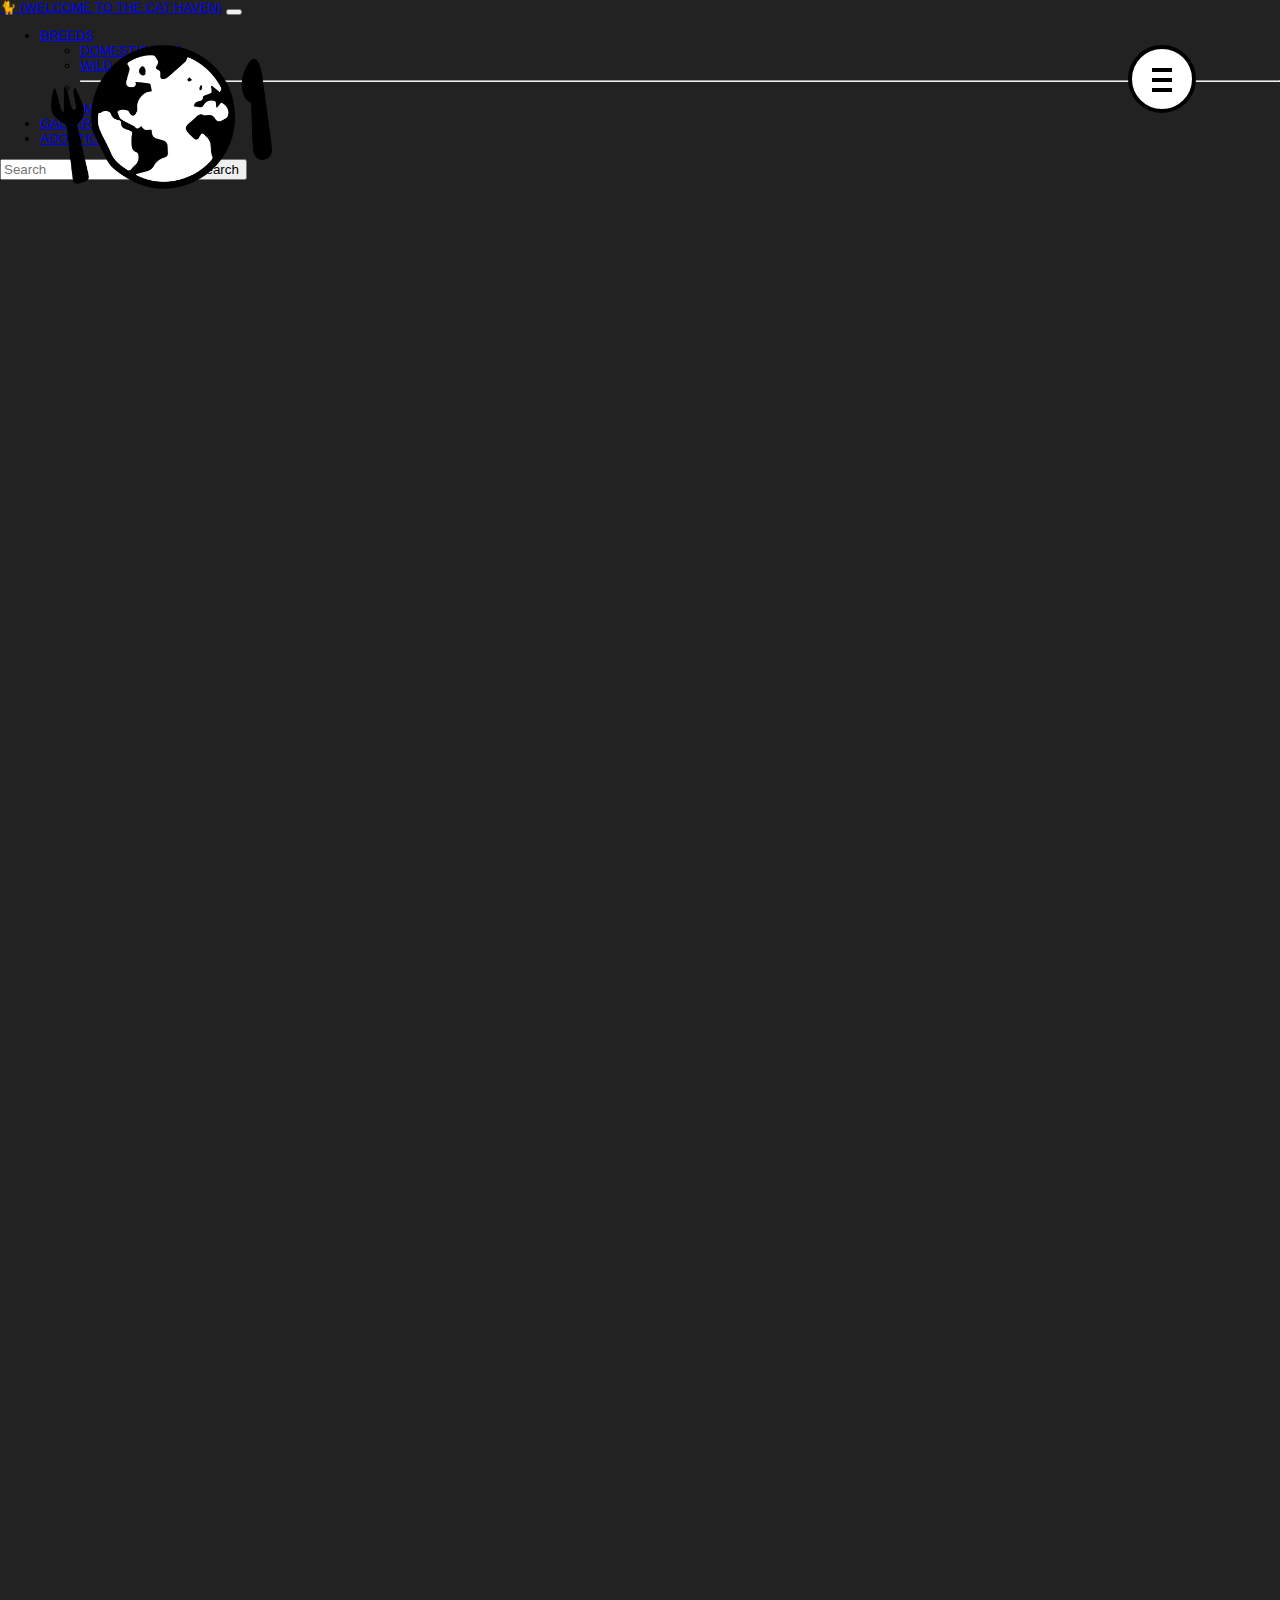
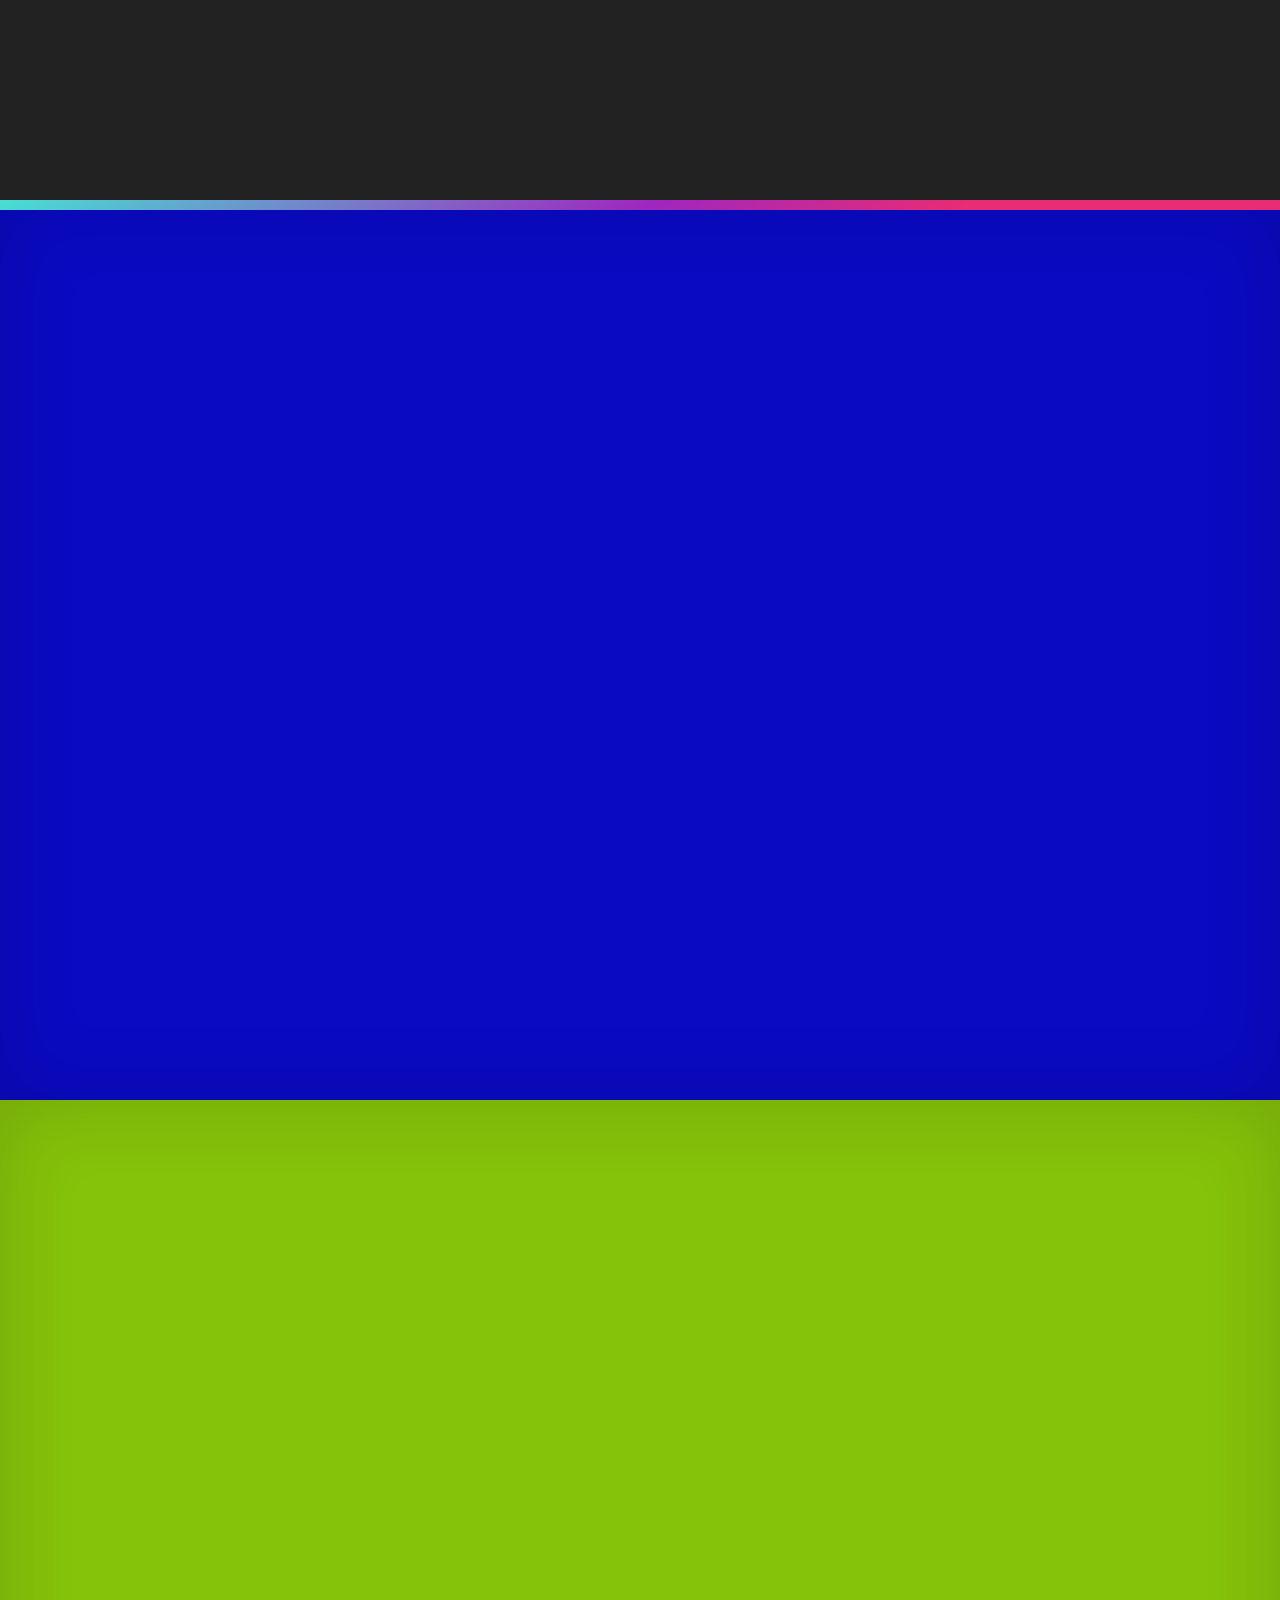
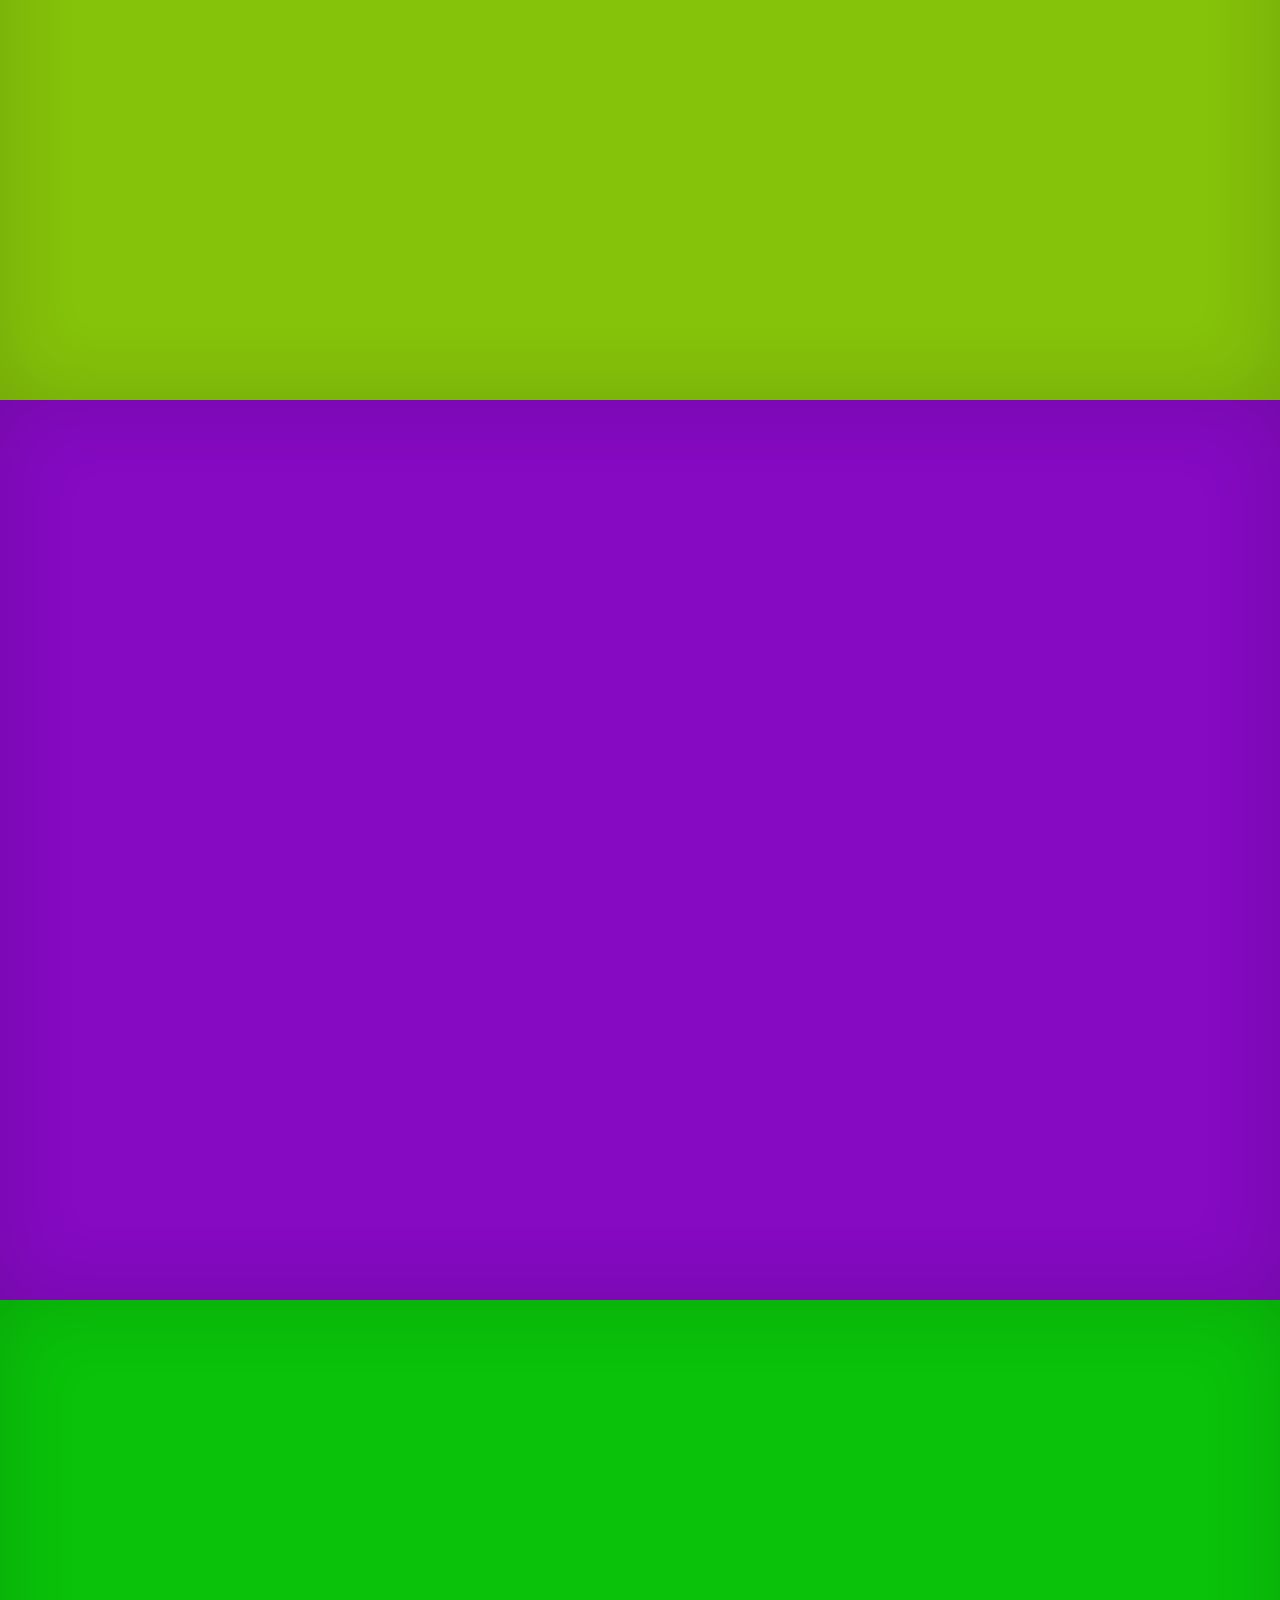
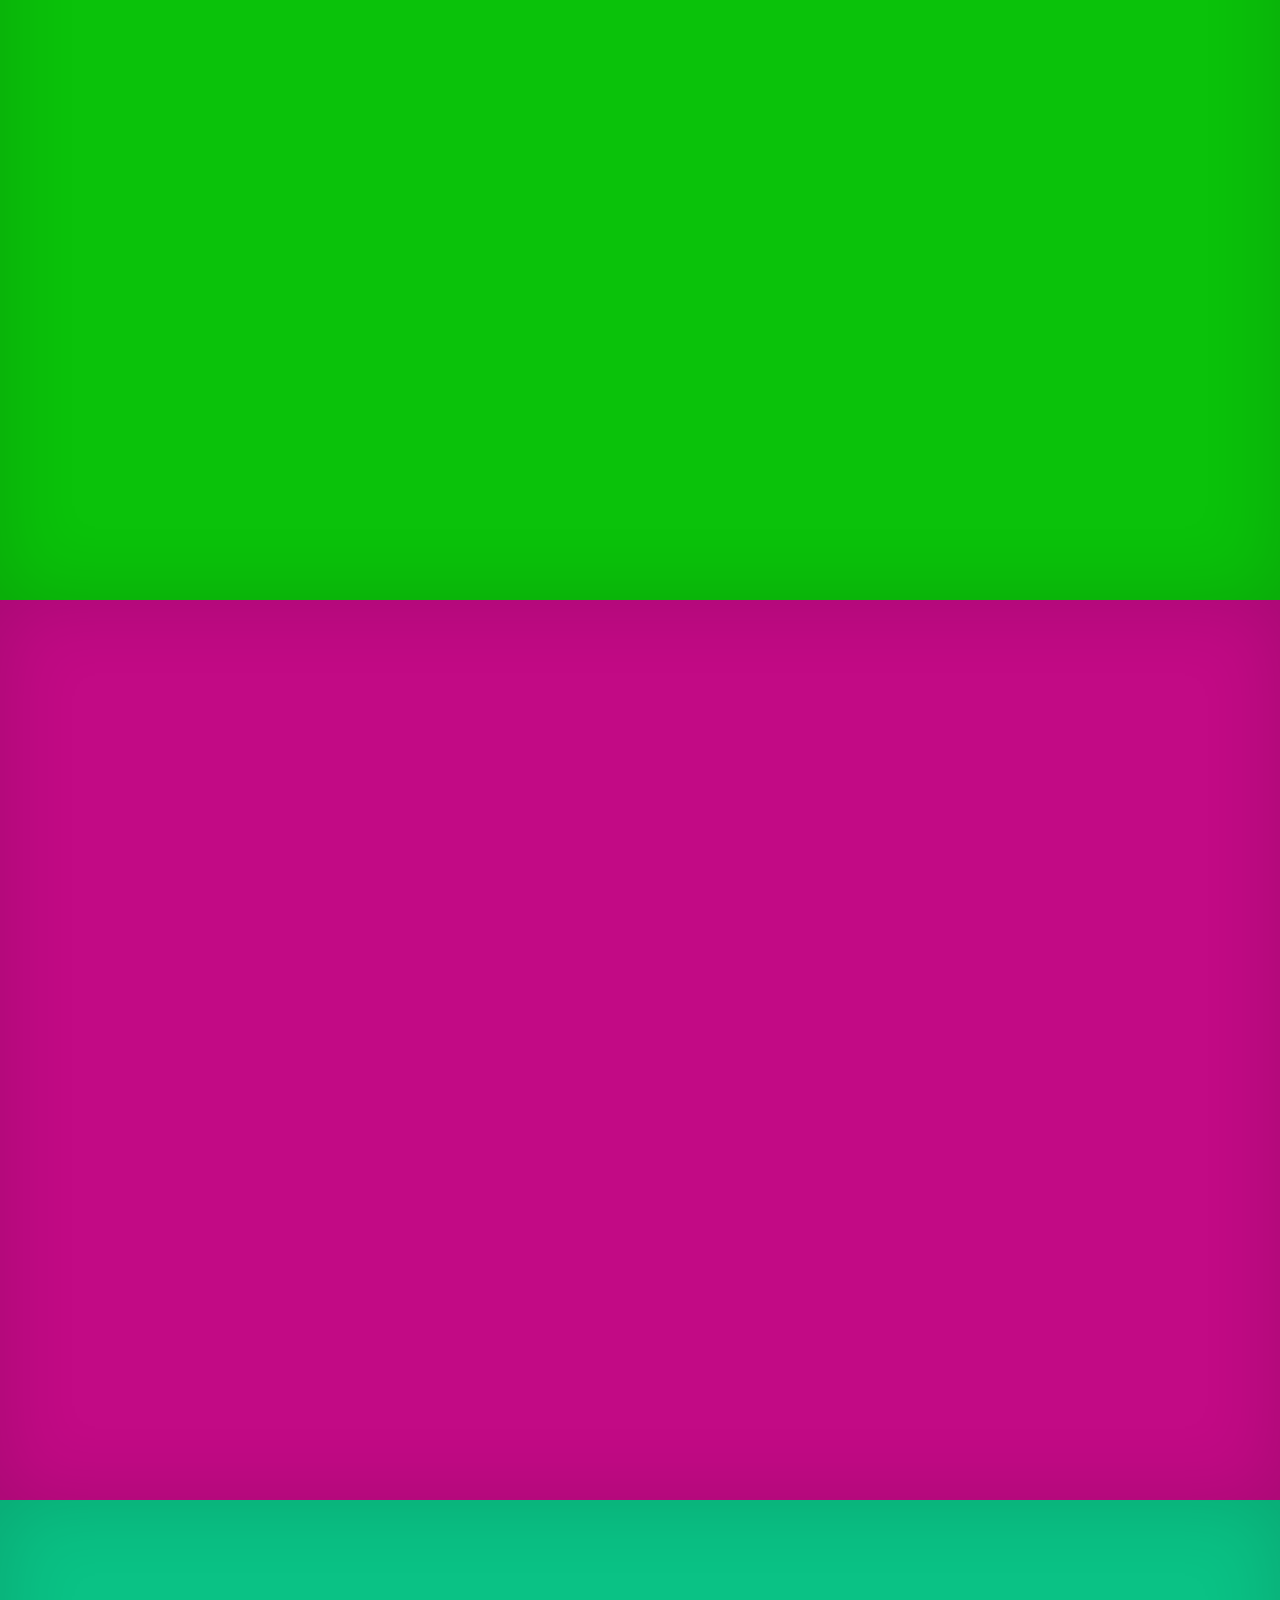
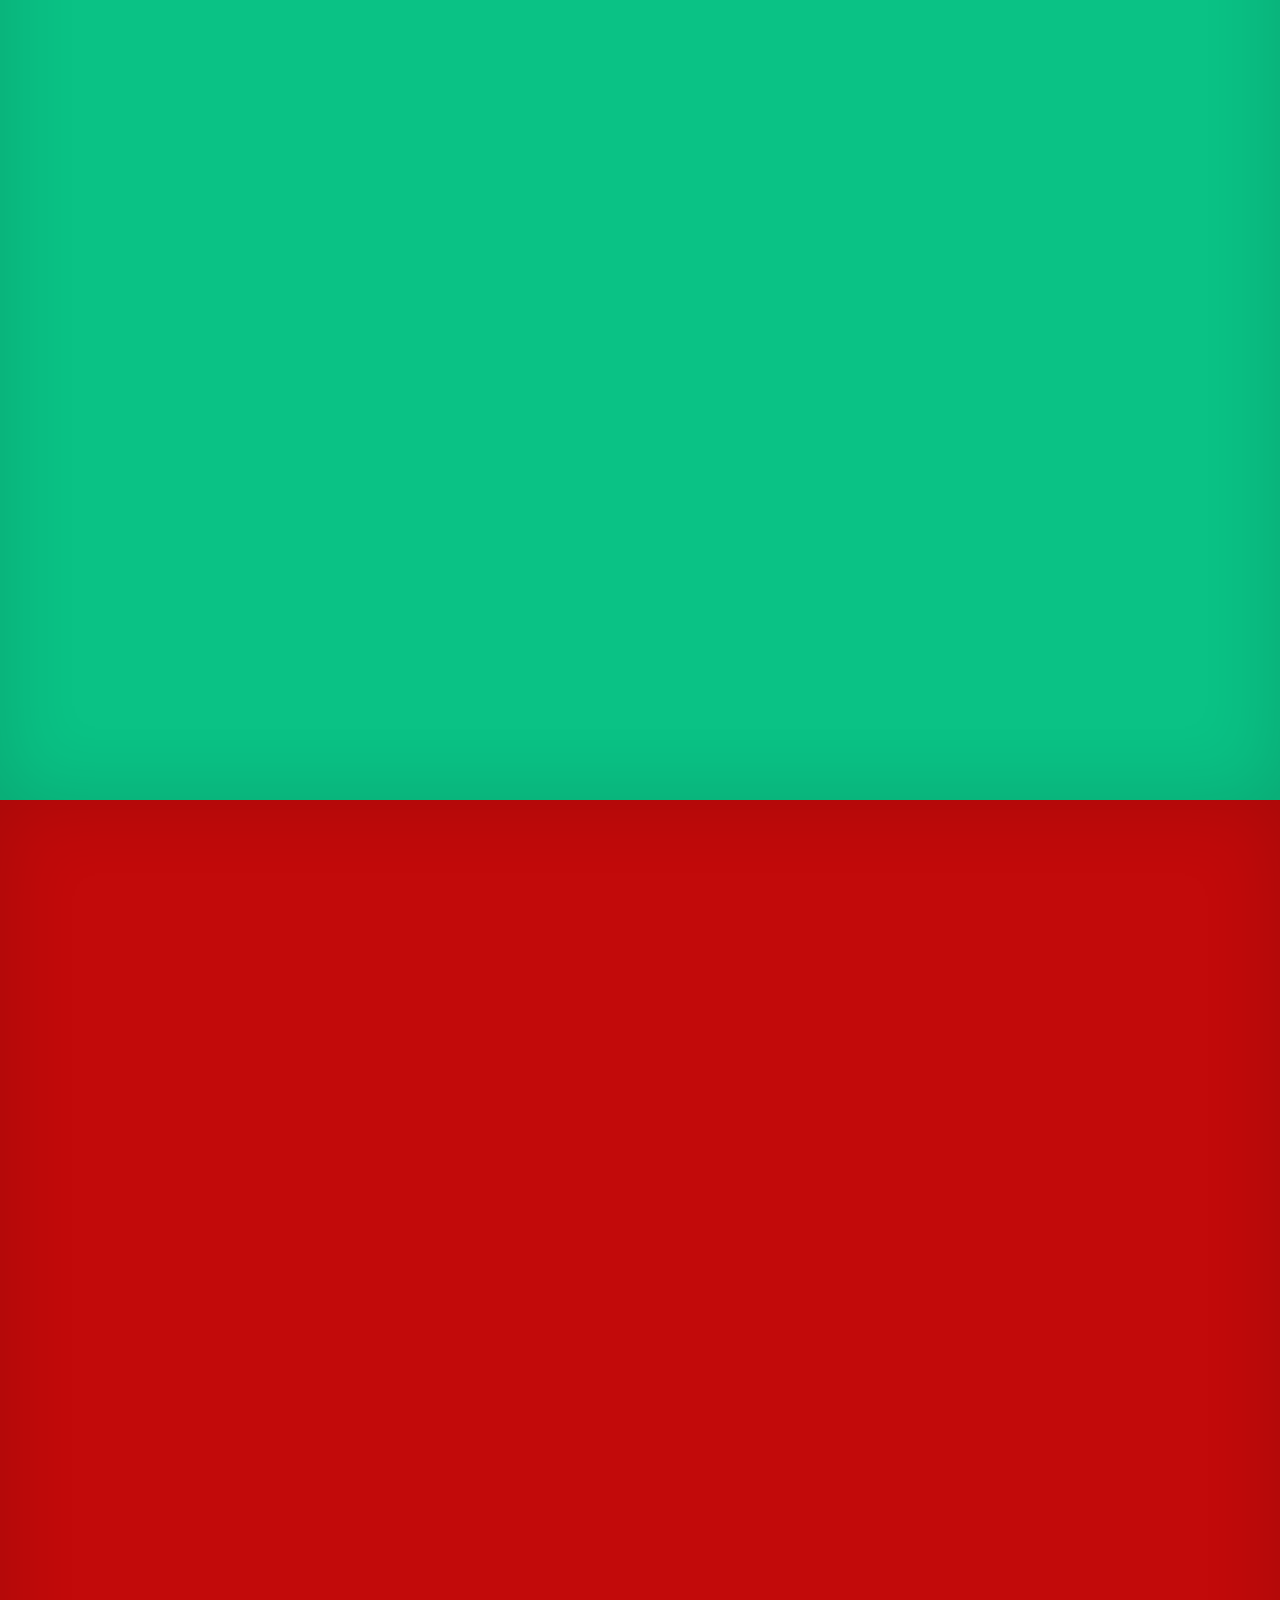
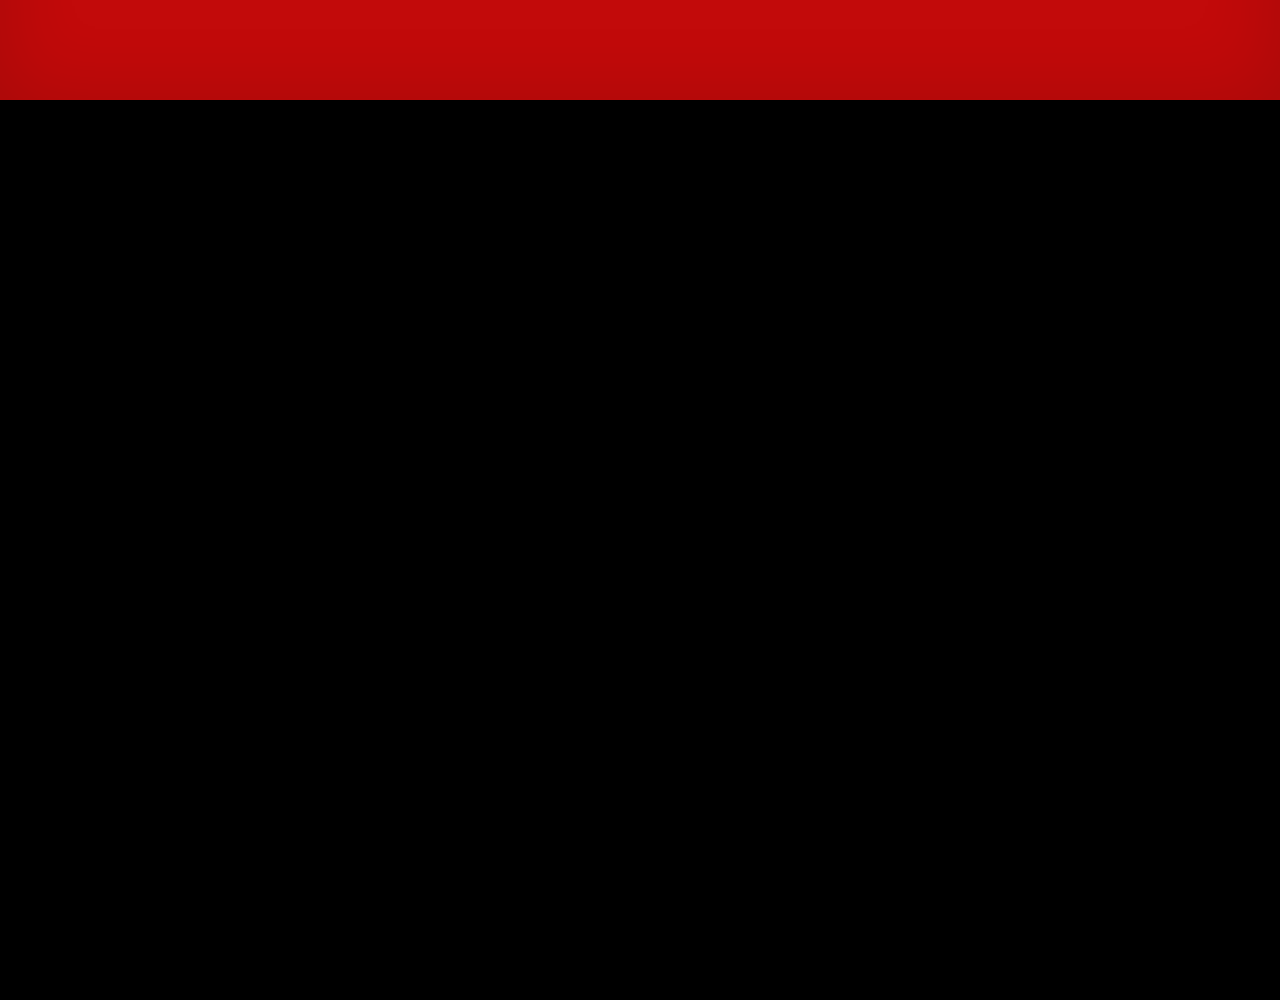
<file: new_index.html>
<!DOCTYPE html>
<html lang="en">
<head>
    <meta charset="UTF-8">
    <meta http-equiv="X-UA-Compatible" content="IE=edge">
    <meta name="viewport" content="width=device-width, initial-scale=1.0">
    <title>New Landing</title>
    <!--  || LOCAL STYLESHEETS || -->
    <link rel="stylesheet" href="./assets/css/new_style.css">
    <link rel="stylesheet" href="./assets/css/logo.css">
    <link rel="stylesheet" href="./assets/css/nav.css">
</head>
<body>
    
    <body>
  <!-- Navigation bar starts here - it uses Navbar -->
  <!--
    In order to make navbar stick to the top I used sticky-top class.
    More information about different positioning modes is available here - https://getbootstrap.com/docs/4.5/utilities/position/
  -->
  <head>
    <nav class="navbar sticky-top navbar-expand-lg navbar-dark bg-dark">
      <div class="container-fluid">
        <!-- visually-hidden hides text on the screen but still keeps it understandable for search engines and such -->
        <a class="navbar-brand" href="#">🐈 <span class="visually-hidden">(Welcome to the Cat Haven)</span></a>
        <button class="navbar-toggler" type="button" data-bs-toggle="collapse" data-bs-target="#navbarSupportedContent" aria-controls="navbarSupportedContent" aria-expanded="false" aria-label="Toggle navigation">
          <span class="navbar-toggler-icon"></span>
        </button>
        <div class="collapse navbar-collapse" id="navbarSupportedContent">
          <ul class="navbar-nav me-auto mb-2 mb-lg-0">
            <li class="nav-item dropdown">
              <a class="nav-link dropdown-toggle active" href="#" id="navbarDropdown" role="button" data-bs-toggle="dropdown" aria-expanded="false">
                Breeds
              </a>
              <ul class="dropdown-menu" aria-labelledby="navbarDropdown">
                <li><a class="dropdown-item" href="#domesticated">Domesticated</a></li>
                <li><a class="dropdown-item" href="#wild">Wild</a></li>
                <li><hr class="dropdown-divider"></li>
                <li><a class="dropdown-item" href="#imaginary">Imaginary 🌈</a></li>
              </ul>
            </li>
            <li class="nav-item">
              <a class="nav-link active" href="#gallery">Gallery</a>
            </li>
            <li class="nav-item">
              <a class="nav-link active" href="https://www.cats.org.uk/find-us" target="_blank">Adoption centers</a>
            </li>
          </ul>
          <form class="d-flex">
            <input class="form-control me-2" type="search" placeholder="Search" aria-label="Search">
            <button class="btn btn-outline-info" type="submit">Search</button>
          </form>
        </div>
      </div>
    </nav>
  </head>
  <!-- Navigation bar ends here -->
    
    <header class="header__container">
        <div class="logo__container">   
          <a href="./new_index.html">
            <img src="./assets/imgs/logo.png" class="logo" alt="logo"></img>
          </a>
        </div>
        <!-- || Burger Menu || -->   
        <nav class="burger">
          <a href="#" class="burger__button" id="burger-button">
            <span class="burger__button__icon"></span>
          </a>
          <ul class="burger__menu">
            <li><a href="./index.html">HOME</a></li>
            <li><a href="./new_index.html">HOME2</a></li>
            <li><a href="#">SARNIES</a></li>
            <li><a href="./contact.html">CONTACT</a></li>
          </ul>
        </nav>
    
      </header>

<!-- partial:index.partial.html -->
<div class="section">
  <div class="oop"></div>
  <div class="fixed">
    <h1 class="large">Parallax Background</h1>
    <p>No JavaScript, Start scrolling</p>
  </div>
</div>
<div class="section">
  <div class="fixed">
    <h1>Cupcake ipsum dolor sit amet topping gingerbread. </h1>
    <p>Liquorice icing topping jelly-o topping candy. Tart sweet roll apple pie cheesecake sugar plum. Lemon drops cheesecake cookie caramels wafer cupcake muffin. </p>
  </div>
</div>
<div class="section">
  <div class="p fixed">Jelly chupa chups lollipop. Powder lemon drops sugar plum gummies sugar plum. Tootsie roll pudding donut danish powder pastry dragée. Fruitcake cake candy canes macaroon cupcake fruitcake bear claw pastry. </div>
</div>
<div class="section">
  <div class="p fixed">Sweet roll wafer chocolate cake croissant gummies oat cake sesame snaps. Marshmallow cookie tootsie roll tiramisu biscuit caramels. Biscuit bonbon jelly beans sesame snaps muffin. Candy cotton candy soufflé pie wafer sugar plum lemon drops.</div>
</div>
<div class="section">
  <div class="p fixed">Jelly-o halvah gummies jujubes danish chocolate cake liquorice. Pastry fruitcake carrot cake macaroon gummi bears donut lollipop macaroon. Gummi bears pastry cupcake danish bonbon chupa chups. Biscuit jelly-o fruitcake lollipop topping apple pie. </div>
</div>
<div class="section">
  <div class="p fixed">Lemon drops jelly-o cake dessert pie sweet chocolate. Cake tootsie roll cotton candy croissant chocolate bar sweet roll oat cake chocolate bar. Lollipop jelly pastry danish. Carrot cake sweet brownie candy canes caramels lollipop. </div>
</div>
<div class="section">
  <div class="p fixed">Dragée jelly dragée cake. Caramels toffee topping candy canes candy canes powder. Jujubes brownie cheesecake dragée dessert macaroon brownie brownie chocolate cake. Cheesecake chocolate cake lollipop sweet halvah marshmallow cotton candy marshmallow biscuit. </div>
</div>
<div class="section">
  <div class="p fixed">Soufflé cupcake marshmallow apple pie biscuit gummi bears. Cake powder chocolate bar donut jelly-o dessert dessert. Jelly icing gummies sugar plum ice cream croissant tootsie roll. Cake jujubes soufflé. Lemon drops oat cake icing.</div>
</div>
<!-- <div class="section">
  <div class="p fixed">Tart pie jelly-o fruitcake. Donut fruitcake toffee biscuit danish pastry chocolate cake. Wafer gummies bear claw icing apple pie muffin. Cheesecake lollipop pudding cake pie. Sugar plum tiramisu croissant bonbon. Oat cake cake pastry. Marshmallow jelly cheesecake pudding. Marzipan marzipan tiramisu fruitcake carrot cake sesame snaps muffin lollipop sweet roll. Toffee halvah tart lollipop. Candy canes bear claw jujubes cheesecake pastry gummi bears tiramisu bonbon. Bonbon fruitcake apple pie. Fruitcake muffin toffee cake carrot cake topping biscuit.</div>
</div>
<div class="section">
  <p class="fixed white">Sugar plum jujubes lollipop pastry gummi bears toffee gummi bears.</p>
</div> -->
<!-- partial -->
<script src='https://code.jquery.com/jquery-2.2.4.min.js'></script>
<script src="./assets/js/new_script.js"></script>
</body>
</html>
</file>
<file: assets/css/new_style.css>
@font-face {
    font-family: 'Sucrose Bold Two';
    src: url('./Assets/sucrose.woff2') format('woff2');
  }
  
  /* || UNIVERSAL SELECTORS || */
  * {
    box-sizing: border-box;
    box-sizing: inherit;
  }

  p {
   /* height: 100vh; */
   font-family: 'Roboto', sans-serif;
    color: white;
  }

  body {
  background: #222;
  padding: 0;
  margin: 0;
  font-family: "Sintony", sans-serif;
  font-weight: 300;
  font-size: 13px;
  text-transform: uppercase;
  color: #000;
  }  

  .header__container, .main__container, .footer__container  {
    display: flex;
    flex-wrap: wrap;
  }
    
  /* .section {
    width: 100%;
    height: 180px;
    display: flex;
  } */
  
  /* || HEADER || */
  /* header {
  background-color: #fff;
  padding: 0;
  margin: 0;
  } */

  .header__container {
    height: 100px;
  }
  
  .logo__container {
    justify-content: center;
    align-items: center;
  } 
  
  /* .logo__container a {
    height: 350px;  
  } */
  
  .logo {
    height: 16%;
    width: auto;  
    top: 5%;
    left: 4%;
    position: fixed;
  }
  
  .logo:hover{
    content: url(../imgs/logogrey.png);
  }
  
  /* .main__container {
    justify-content: center;
    align-items: center; 
  }  */
 
 .section {
  text-align: center;
  position: absolute;
  width: 100%;
  height: 100vh;
  letter-spacing: 4px;
  overflow: hidden;
  clip: rect(0, auto, auto, 0);
}
.section .fixed {
  overflow: hidden;
  position: fixed;
  top: 50%;
  left: 50%;
}
.section .white {
  color: #fff;
}

.section:nth-child(1) {
  background-color: #fff;
  color: #000;
  top: 0;
  z-index: 1;
}
.section:nth-child(1) .fixed {
  transform: translate(-50%, -50%);
}

.section:nth-child(2) {
  box-shadow: inset 0 1px 80px rgba(0, 0, 0, 0.14);
  background-color: #c2850a;
  color: #fff;
  top: 100vh;
  z-index: 2;
}
.section:nth-child(2) .fixed {
  transform: translate(-50%, -50%);
}

.section:nth-child(3) {
  box-shadow: inset 0 1px 80px rgba(0, 0, 0, 0.14);
  background-color: #0a0ac2;
  color: #fff;
  top: 200vh;
  z-index: 3;
}
.section:nth-child(3) .fixed {
  transform: translate(-50%, -50%);
}

.section:nth-child(4) {
  box-shadow: inset 0 1px 80px rgba(0, 0, 0, 0.14);
  background-color: #85c20a;
  color: #fff;
  top: 300vh;
  z-index: 4;
}
.section:nth-child(4) .fixed {
  transform: translate(-50%, -50%);
}

.section:nth-child(5) {
  box-shadow: inset 0 1px 80px rgba(0, 0, 0, 0.14);
  background-color: #850ac2;
  color: #fff;
  top: 400vh;
  z-index: 5;
}
.section:nth-child(5) .fixed {
  transform: translate(-50%, -50%);
}

.section:nth-child(6) {
  box-shadow: inset 0 1px 80px rgba(0, 0, 0, 0.14);
  background-color: #0ac20a;
  color: #fff;
  top: 500vh;
  z-index: 6;
}
.section:nth-child(6) .fixed {
  transform: translate(-50%, -50%);
}

.section:nth-child(7) {
  box-shadow: inset 0 1px 80px rgba(0, 0, 0, 0.14);
  background-color: #c20a85;
  color: #fff;
  top: 600vh;
  z-index: 7;
}
.section:nth-child(7) .fixed {
  transform: translate(-50%, -50%);
}

.section:nth-child(8) {
  box-shadow: inset 0 1px 80px rgba(0, 0, 0, 0.14);
  background-color: #0ac285;
  color: #fff;
  top: 700vh;
  z-index: 8;
}
.section:nth-child(8) .fixed {
  transform: translate(-50%, -50%);
}

.section:nth-child(9) {
  box-shadow: inset 0 1px 80px rgba(0, 0, 0, 0.14);
  background-color: #c20a0a;
  color: #fff;
  top: 800vh;
  z-index: 9;
}
.section:nth-child(9) .fixed {
  transform: translate(-50%, -50%);
}

.section:nth-child(10) {
  background-color: #000;
  color: #fff;
  top: 900vh;
  z-index: 10;
}
.section:nth-child(10) .fixed {
  transform: translate(-50%, -50%);
}

.oop {
  position: relative;
  z-index: auto;
  height: 10px;
  background: linear-gradient(141deg, #48ded4 0%, #a026bf 51%, #e82c75 75%);
}


 /* |||||||||||||||||||||||||||||||||||||||||| */
</file>
<file: assets/css/logo.css>
/* || HEADER || */
.header__container {
  display: flex;
  flex-wrap: wrap;
  height: 200px;
}
  
/* .logo__container a {
  max-height: 100px;
} */

.logo__container {
  justify-content: center;
  align-items: center;
} 

#logo {
  height: 16%;
  width: auto;
  position: fixed;
  top: 5%;
  left: 4%; 
}

#logo:hover{
  content: url(../imgs/logogrey.png);
}

  /* || mobile || */
  @media only screen and (min-width: 361px) and (max-width: 1140px) {

    .logo {
      min-height: 80px;
    }
  }

  /* || desktop || */
  @media only screen and (min-width: 1143px) {
    
    .header__container, .main__container, .footer__container {
        width: 70%;    
        margin: 0 auto;
    }
    
    .header__container {
      width: 70%;
      order: 1;
      height: 100px;
    }

    .logo {
      max-height: 18vw;
      width: auto;
    }
  }
</file>
<file: assets/css/nav.css>
* {
  box-sizing: border-box;
  box-sizing: inherit;
}


.header__container {
  display: flex;
  flex-wrap: wrap;
  height: 200px;
}

/* ||||||||||| NAV BAR/BURGER MENU ||||||||||| */

/* || Trying to get an overlay over page when the menu is open */

/* body.open {
  overflow: hidden;
}

body.open:before {
  visibility: visible;
  opacity: 1;
}

body:before {
  content: "";
  position: absolute;
  background-color: #2196f3;
  width: 100%;
  overflow: hidden;
  top: 0;
  right: 0;
  bottom: 0;
  visibility: hidden;
  opacity: 0;
  transition: all 0.4s ease;
} */

/* || Burger icon position || */
.burger {
    position: fixed;
    top: 5%;
    right: 5%; 
  }
  
  .burger__button {
    display: block;
    position: relative;
    width: 60px;
    height: 60px;
    border-radius: 50%;
    margin-right: 0 auto;
    transition: all 0.5s ease;
    border: 4px solid black;
    background: white;
    right: 20px;
    float: right;
  }
  
  .burger__button.open {
    border: 4px solid black;
  }
  
  /* || Burger styling || */
  .burger__button__icon {
    display: inline-block;
    position: absolute;
    background: black;
    margin: 0 auto;
    width: 20px;
    height: 4px;
    top: 50%;
    left: 0;
    right: 0;
    transition: all 0.5s ease;
    transform: translateY(-1px);
  }
  
  .burger__button__icon:before,
  .burger__button__icon:after {
    content: "";
    position: absolute;
    margin: 0 auto;
    background: black;
    width: 20px;
    height: 4px;
    left: 0;
    right: 0;
    transition: all 0.5s ease;
  }
  
  .burger__button.open:hover, .burger__button:hover {
    border: 4px solid white;
  }
  
  .burger__menu a:hover {
   color: rgb(128, 128, 128);
  }
  
  
  /* || Spacing between to horizontal burger lines || */
  .burger__button__icon:before {
    bottom: 10px;
  }
  .burger__button__icon:after {
    top: 10px;
  }
  
  .burger__button.open .burger__button__icon {
    background: transparent;
  }
  
  /* || Burger to X rotation || */
  .burger__button.open .burger__button__icon:before,
  .burger__button.open .burger__button__icon:after {
    transform-origin: 0 50%;
    width: 28.28427125px;
  }
  
  .burger__button.open .burger__button__icon:before {
    transform: rotateZ(0.78539816rad);
  }
  
  .burger__button.open .burger__button__icon:after {
    transform: rotateZ(-0.78539816rad);
  }
  
  .burger__menu {
    list-style-type: none;
    padding: 0 30px 0 0;
    margin: 90px 0 0 0; 
  }
  
  .burger__menu li {
    display: block;
    position:relative;
    /* || Gaps in between the nav list items (home, sarnies, contact). || */
    margin: 15px 0px;
    visibility: hidden;
    transition: all 0.5s ease;
    transform: translateX(400px);
  }
  
  .burger__menu a {
    display: block;
    text-decoration: none;
    color: black;
    font-size: 24px;
    font-family: Arial, "san-serif";
    font-weight: normal;
    transition: all 0.4s ease;
    text-align: right;
  }
  
  /* || Distance the list items bounce to left or right depnding on which side the padding is on || */
  .burger__menu li:hover {
    padding-right: 30px;
    text-align:right;
    
  }
  
  /* || Distance the menu slide to the right (positive %) or left (negative %) || */
  .burger__button.open + .burger__menu li {
    transform: translateX(0);
    visibility: visible;
  }
  /* ||||||||||| END OF BURGER NAV MENU ||||||||||| */



  /* || desktop || */
  @media only screen and (min-width: 1143px) {

    .header__container {
        width: 70%;    
        margin: 0 auto;
    }
  
    .nav__bar {
        width: 70%;
        order: 1;
        height: 100px;        
    }
  }
</file>
